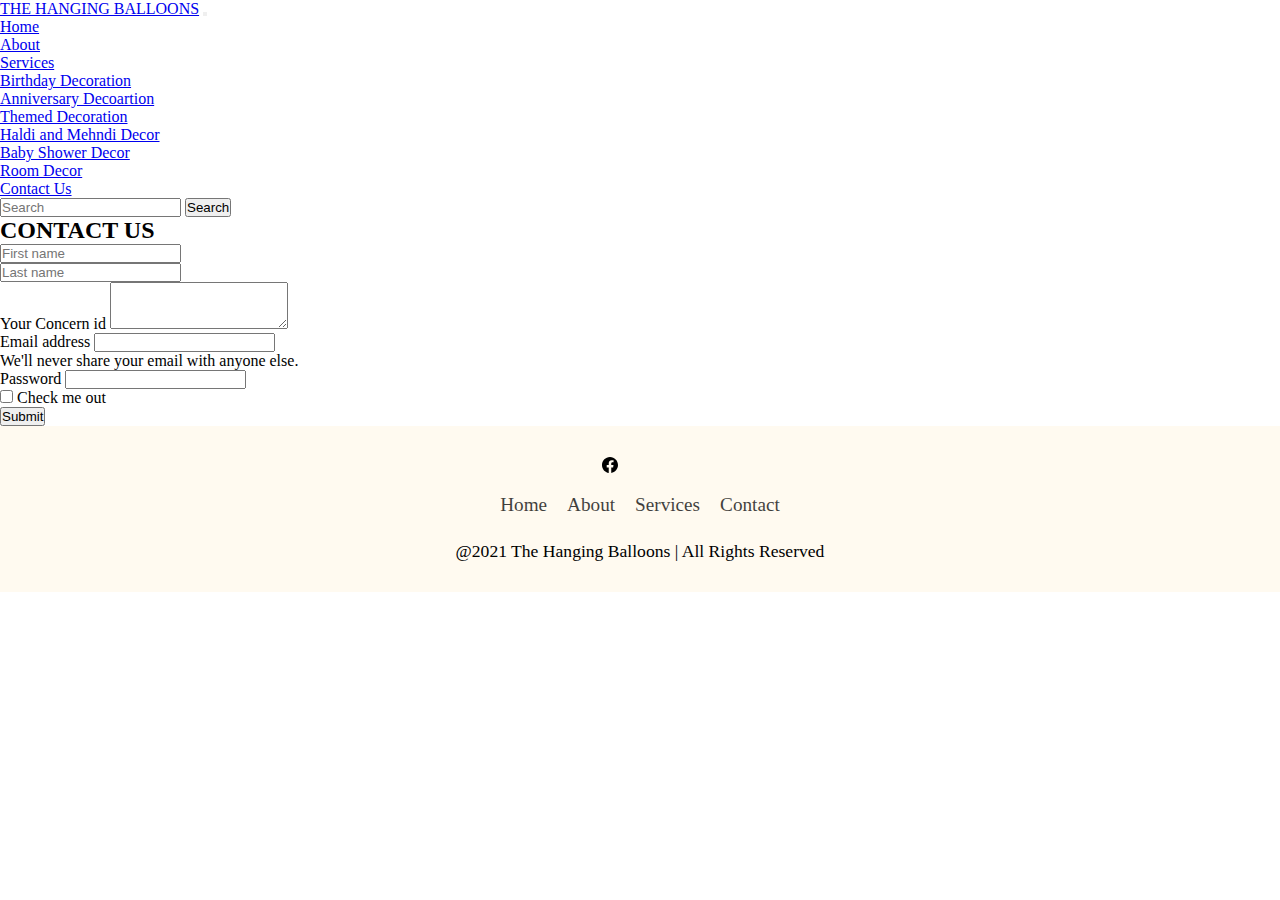
<file: contact.html>
<!doctype html>
<html lang="en">

<head>

    <!-- Required meta tags -->
    <meta charset="utf-8">
    <meta name="viewport" content="width=device-width, initial-scale=1">
    <!-- Bootstrap CSS -->
    <link href="https://cdn.jsdelivr.net/npm/bootstrap@5.0.2/dist/css/bootstrap.min.css" rel="stylesheet"
        integrity="sha384-EVSTQN3/azprG1Anm3QDgpJLIm9Nao0Yz1ztcQTwFspd3yD65VohhpuuCOmLASjC" crossorigin="anonymous">

<link href="style.css" rel="stylesheet">
<link href="index2.php">
    <title>THE HANGING BALLOONS</title>
</head>

<body>
    <nav class="navbar navbar-expand-lg navbar-dark bg-dark">
        <div class="container-fluid">
            <a class="navbar-brand" href="#">THE HANGING BALLOONS</a>
            <button class="navbar-toggler" type="button" data-bs-toggle="collapse"
                data-bs-target="#navbarSupportedContent" aria-controls="navbarSupportedContent" aria-expanded="false"
                aria-label="Toggle navigation">
                <span class="navbar-toggler-icon"></span>
            </button>
            <div class="collapse navbar-collapse" id="navbarSupportedContent">
                <ul class="navbar-nav me-auto mb-2 mb-lg-0">
                    <li class="nav-item">
                        <a class="nav-link active" aria-current="page" href="/">Home</a>
                    </li>
                    <li class="nav-item">
                        <a class="nav-link" href="/about.html">About</a>
                    </li>
                    <li class="nav-item dropdown">
                        <a class="nav-link dropdown-toggle" href="#" id="navbarDropdown" role="button"
                            data-bs-toggle="dropdown" aria-expanded="false">
                            Services
                        </a>
                        <ul class="dropdown-menu" aria-labelledby="navbarDropdown">
                            <li><a class="dropdown-item" href="/birthdaydecoration.html">Birthday Decoration</a></li>
                            <li><a class="dropdown-item" href="/anniversary.html">Anniversary Decoartion</a></li>
                            <li><a class="dropdown-item" href="/themed.html">Themed Decoration</a></li>
                            <li><a class="dropdown-item" href="/haldi.html">Haldi and Mehndi Decor</a></li>
                            <li><a class="dropdown-item" href="/babyshower.html">Baby Shower Decor</a></li>
                            <li><a class="dropdown-item" href="/roomdecor.html">Room Decor</a></li>
                            
                        </ul>
                    </li>
                    <li class="nav-item">
                        <a class="nav-link" href="/contact.html">Contact Us </a>
                    </li>

                </ul>
                <form class="d-flex">
                    <input class="form-control me-2" type="search" placeholder="Search" aria-label="Search">
                    <button class="btn btn-outline-success"  type="submit">Search</button>
                </form>
            </div>
        </div>
    </nav>

    <div class="container my-4">
      <h2> CONTACT US</h2>
      <form action="index2.php" >
        <div class="row my-4">
          <div class="col">
            <input type="text" class="form-control" placeholder="First name" aria-label="First name" id="NAME">
          </div>
          <div class="col">
            <input type="text" class="form-control" placeholder="Last name" aria-label="Last name" id="Name">
          </div>
          <div class="mb-3 my-4">
            <label for="exampleFormControlTextarea1" class="form-label">Your Concern id</label>
            <textarea class="form-control" id="Concern" rows="3"></textarea>
          </div>  
          <form>
            
            <div class="mb-3 my-4">
              <label for="exampleInputEmail1" class="form-label">Email address</label>
              <input type="email" class="form-control" id="email" aria-describedby="emailHelp">
              <div id="emailHelp" class="form-text">We'll never share your email with anyone else.</div>
            </div>
            <div class="mb-3">
              <label for="exampleInputPassword1" class="form-label">Password</label>
              <input type="password" class="form-control" id="password">
            </div>
            
            <div class="mb-3 form-check">
              <input type="checkbox" class="form-check-input" id="exampleCheck1">
              <label class="form-check-label" for="exampleCheck1">Check me out</label>
            </div>
            <button type="submit" class="btn btn-primary"  onclick="save()">Submit</button>
          </form>
        </div>
      <div id="body">
        <footer>
          
          <ul class="social_icon">
            <svg xmlns="http://www.w3.org/2000/svg" width="16" height="16" fill="currentColor" class="bi bi-facebook" viewBox="0 0 16 16">
                <path d="M16 8.049c0-4.446-3.582-8.05-8-8.05C3.58 0-.002 3.603-.002 8.05c0 4.017 2.926 7.347 6.75 7.951v-5.625h-2.03V8.05H6.75V6.275c0-2.017 1.195-3.131 3.022-3.131.876 0 1.791.157 1.791.157v1.98h-1.009c-.993 0-1.303.621-1.303 1.258v1.51h2.218l-.354 2.326H9.25V16c3.824-.604 6.75-3.934 6.75-7.951z"/>
              </svg>
            <li><a href="#"><i class="ri-twitter-fill"></i></a></li>
            <li><a href="#"><i class="ri-linkedin-fill"></i></a></li>
            <li><a href="https://www.instagram.com/the_hanging_balloons/" target="_blank"><i class="ri-instagram-fill"></i></a></li>
          </ul>
          <ul class="menu">
            <li><a href="/index.html">Home</a></li>
            <li><a href="/about.html">About</a></li>
            <li><a href="#">Services</a></li>
            <li><a href="/contact.html">Contact</a></li>
          </ul>
          <p>@2021 The Hanging Balloons | All Rights Reserved</p>
        </footer>
      </div>
      <script>
   function save()
   {
    alert('Saved');
   // Saves the data and displays an alert message saying 'Saved'.
   }


      </script>
        


        <!-- Optional JavaScript; choose one of the two! -->

        <!-- Option 1: Bootstrap Bundle with Popper -->
        <script src="https://cdn.jsdelivr.net/npm/bootstrap@5.0.2/dist/js/bootstrap.bundle.min.js"
            integrity="sha384-MrcW6ZMFYlzcLA8Nl+NtUVF0sA7MsXsP1UyJoMp4YLEuNSfAP+JcXn/tWtIaxVXM"
            crossorigin="anonymous"></script>

        <!-- Option 2: Separate Popper and Bootstrap JS -->
        <!--
    <script src="https://cdn.jsdelivr.net/npm/@popperjs/core@2.9.2/dist/umd/popper.min.js" integrity="sha384-IQsoLXl5PILFhosVNubq5LC7Qb9DXgDA9i+tQ8Zj3iwWAwPtgFTxbJ8NT4GN1R8p" crossorigin="anonymous"></script>
    <script src="https://cdn.jsdelivr.net/npm/bootstrap@5.0.2/dist/js/bootstrap.min.js" integrity="sha384-cVKIPhGWiC2Al4u+LWgxfKTRIcfu0JTxR+EQDz/bgldoEyl4H0zUF0QKbrJ0EcQF" crossorigin="anonymous"></script>
    -->
    
</body>

</html>
</file>
<file: style.css>
*{
    margin: 0;
    padding: 0;
  box-sizing: border-box;
}
*{
	backgro;
}
footer {
	position: relative;
	width: 100%;
	background: floralwhite;
	min-height: 100px;
	padding: 20px 50px;
	display: flex;
	justify-content: center;
	align-items: center;
	flex-direction: column;
  }
  
  footer .social_icon,
  footer .menu {
	position: relative;
	display: flex;
	justify-content: center;
	align-items: center;
	margin: 10px 0;
  }
  
  footer .social_icon li,
  footer .menu li {
	list-style: none;
  }
  
  footer .social_icon li a {
	font-size: 3em;
	color: black;
	margin: 0 10px;
	display: inline-block;
	transition: .5s;
	text-decoration: none;
  }
  
  footer .social_icon li a:hover {
	transform: translateY(-10px);
  }
  
  footer .menu li a {
	font-size: 1.2em;
	color: black;
	margin: 0 10px;
	display: inline-block;
	text-decoration: none;
	opacity: .75;
  }
  
  footer .menu li a:hover {
	opacity: 1;
  }
  
  footer p {
	color: black;
	text-align: center;
	margin-top: 15px;
	margin-bottom: 10px;
	font-size: 1.1em;
  }
  
  footer .wave {
	position: absolute;
	top: -100px;
	left: 0;
	width: 100%;
	height: 100px;
	background: url(https://my-object-hotchpotch.s3.ap-northeast-1.amazonaws.com/wave.png);
	background-size: 1000px 100px;
  }
  
  footer .wave#wave1 {
	z-index: 1000;
	opacity: 1;
	bottom: 0;
	animation: animateWave 4s linear infinite;
  }
  footer .wave#wave2 {
	z-index: 999;
	opacity: .5;
	bottom: 10px;
	animation: animateWave_02 4s linear infinite;
  }
  footer .wave#wave3 {
	z-index: 1000;
	opacity: .2;
	bottom: 15px;
	animation: animateWave 3s linear infinite;
  }
  footer .wave#wave4 {
	z-index: 999;
	opacity: .7;
	bottom: 20px;
	animation: animateWave_02 3s linear infinite;
  }
  
  @keyframes animateWave {
	0% {
	  background-position-x: 1000px;
	}
	100% {
	  background-position-x: 0px;
	}
  }
  
  @keyframes animateWave_02 {
	0% {
	  background-position-x: 0px;
	}
	100% {
	  background-position-x: 1000px;
	}
  }
</file>
